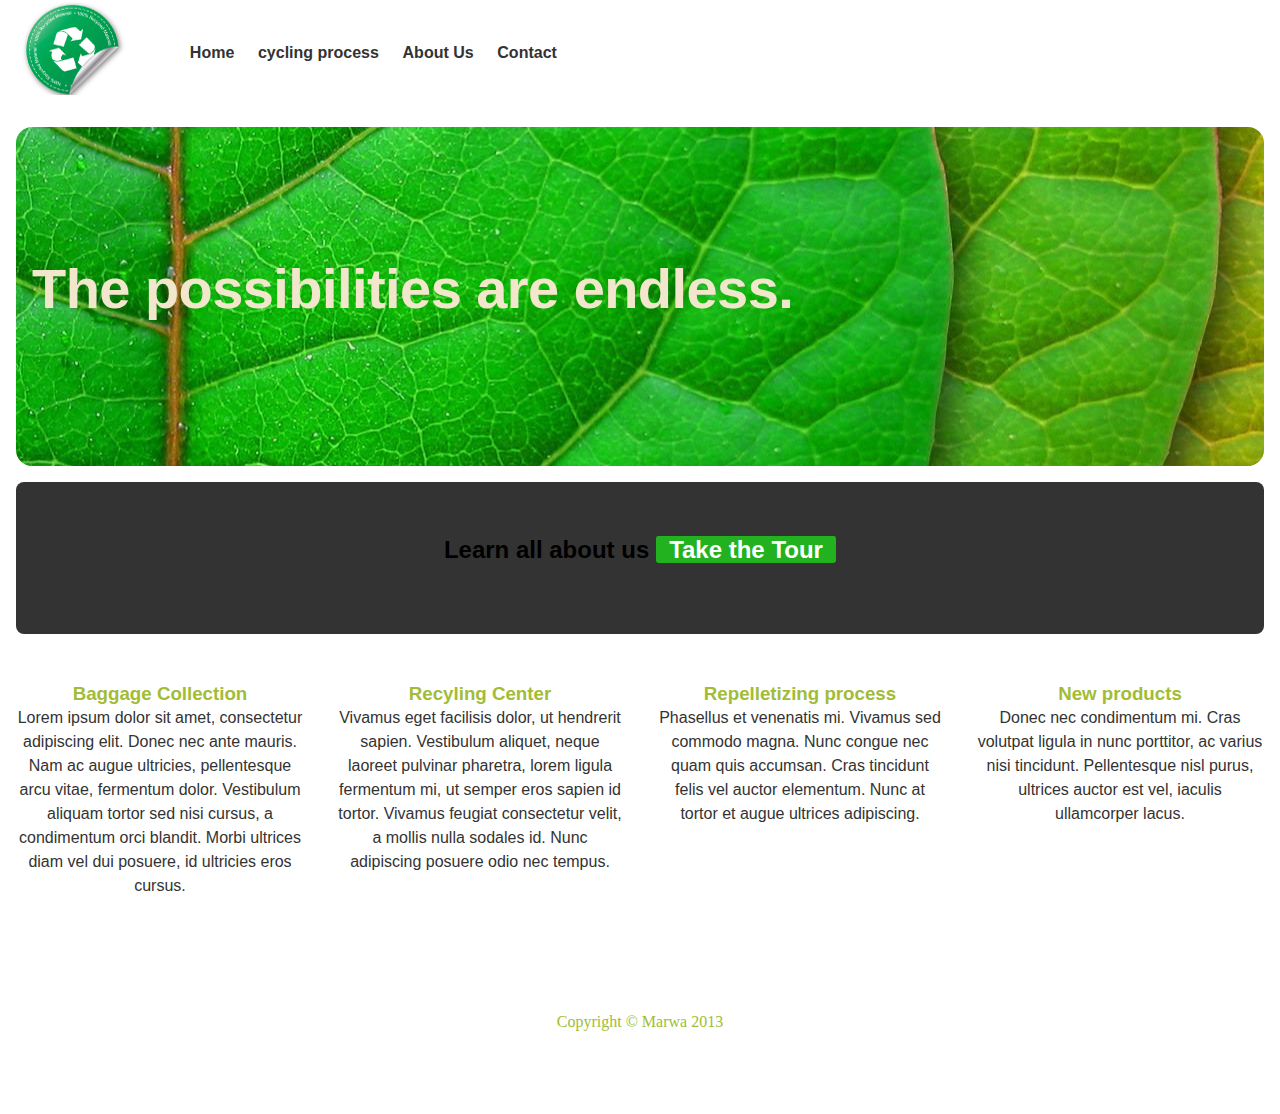
<file: Responsive -recycling website/index.html>
<!DOCTYPE html>

				<head>

					<!-- Basic Page Needs
				  ================================================== -->
					<meta charset="utf-8">
					<title>Recycled plastics </title>
					<!-- Basic Page Needs for mob
				  ================================================== -->
					
		       <meta name="viewport" content="width=device-width,initial-scale=1">




					<!-- css ================================================== -->
					<link rel="stylesheet" href="stylesheets/style.css">
				</head>
				<body>

				  
				     <div class="container">

				   <header class="row">
				<div class="columns sixteen">
					
						<h1 class="logo">
							<a href="#">Re-TeaBag</a>
						</h1>
				    
				<nav role="primary">
		           <a href="#navigation" class="nav-link">Menu</a>
				<ul id="navigation">
				<li><a href="#">Home</a></li>
				<li><a href="#">cycling process</a></li>
				<li><a href="#">About Us</a></li>
				<li><a href="#">Contact</a></li>
				</ul>
				</nav>

				    </div>


				     </header>
				     </div>


				     <section class= "band banner">
				     	<div class="container">
				     	<div class="row">
				      <div class="columns sixteen">
				      	<h2> The possibilities are endless.</h2>
				      	</div>
				     </div><!--/row-->
				      </div><!--container!-->
				  </section><!--band!-->
		<section class="band learn-more">
				<div class="container">
			<div class="row">
			<div class="columns sixteen ">
				<h2>Learn all about us <a href="#" class="button">Take the Tour</a></h2>
			</div>
			</div>
		</div>
		</section>
	<div class="container">
		<div class="row featured-section">
				  <div class="columns four">
				  <h3>Baggage Collection</h3>				
							<p>Lorem ipsum dolor sit amet, consectetur adipiscing elit. Donec nec ante mauris. Nam ac augue ultricies, pellentesque arcu vitae, fermentum dolor. Vestibulum aliquam tortor sed nisi cursus, a condimentum orci blandit. Morbi ultrices diam vel dui posuere, id ultricies eros cursus.</p>	
					
				   </div>

				    
				  <div class="columns four">
				  <h3>Recyling Center</h3>
								<p>Vivamus eget facilisis dolor, ut hendrerit sapien. Vestibulum aliquet, neque laoreet pulvinar pharetra, lorem ligula fermentum mi, ut semper eros sapien id tortor. Vivamus feugiat consectetur velit, a mollis nulla sodales id. Nunc adipiscing posuere odio nec tempus.</p>

				   </div>


				  <div class="columns four">
				 <h3>Repelletizing process</h3>
							<p>Phasellus et venenatis mi. Vivamus sed commodo magna. Nunc congue nec quam quis accumsan. Cras tincidunt felis vel auctor elementum. Nunc at tortor et augue ultrices adipiscing.</p>
				   </div>

				    
				  <div class="columns four">
				  <h3>New products</h3>
								<p>Donec nec condimentum mi. Cras volutpat ligula in nunc porttitor, ac varius nisi tincidunt. Pellentesque nisl purus, ultrices auctor est vel, iaculis ullamcorper lacus.</p>

				   </div>


		</div>

				     </div>



			<footer class="row">
					
						<span class="copyright">Copyright &copy; Marwa 2013</span>
					
					</footer>		
			

				</body>



				</html>
</file>
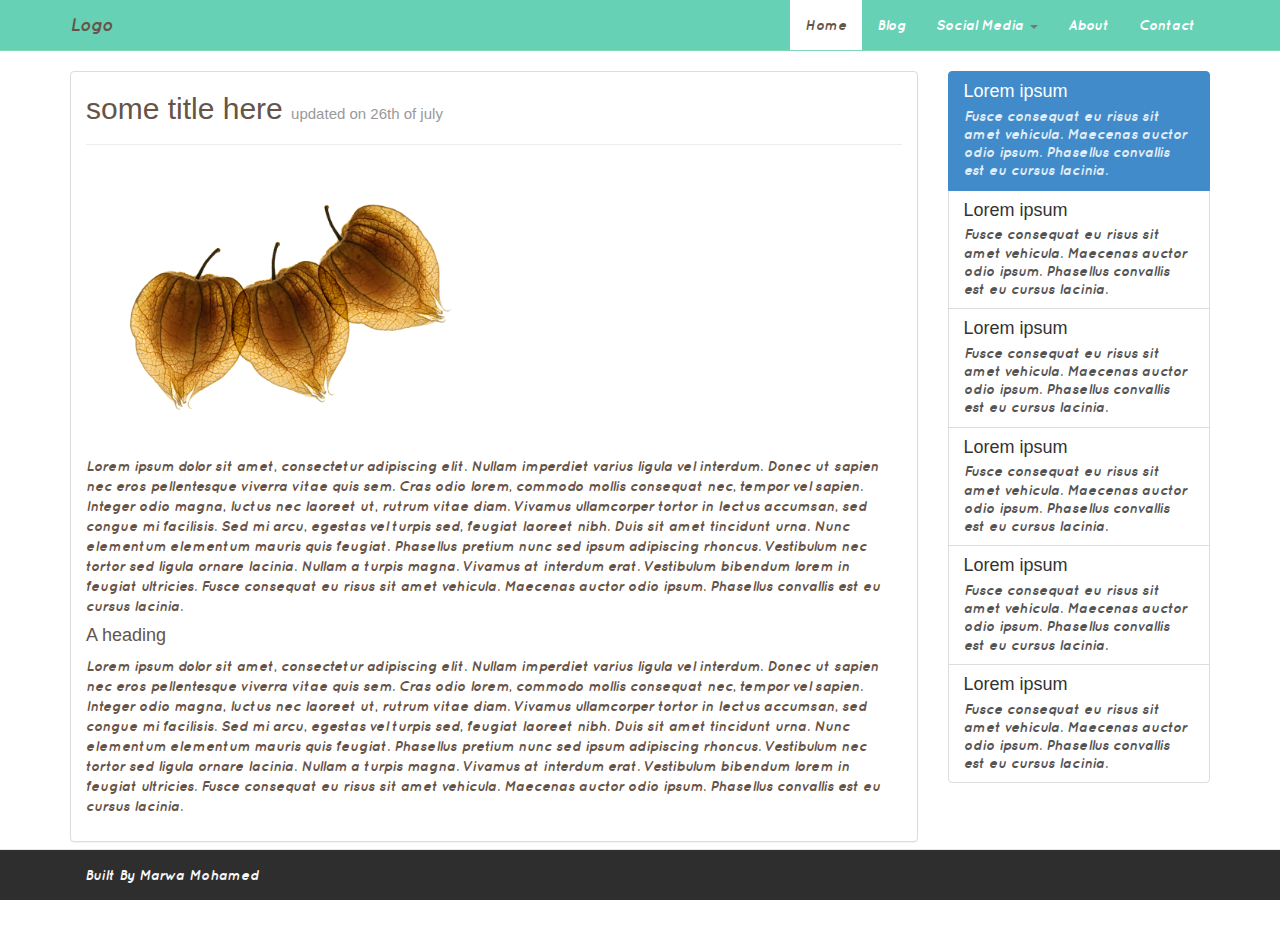
<file: bootstrap_project/read.html>
<!DOCTYPE html>
<html>
        <head>
                <title>Bootstrap 3</title>
                <meta name="viewport" content="width=device-width, initial-scale=1.0">
                <link href = "css/bootstrap.min.css" rel = "stylesheet">
                <link href = "css/style.css" rel = "stylesheet">
        </head>
        <body>
        	<div id="navbar" class = "navbar navbar-default navbar-static-top">
                        <div class = "container">
                        	<a href = "#" class = "navbar-brand">Logo</a>
                               
                                <button class = "navbar-toggle" data-toggle = "collapse" data-target = ".navHeaderCollapse">
                                        <span class = "icon-bar"></span>
                                        <span class = "icon-bar"></span>
                                        <span class = "icon-bar"></span>
                                </button>
                               
                                <div class = "collapse navbar-collapse navHeaderCollapse">
                               
                                        <ul id="header" class = "nav navbar-nav navbar-right">
                                       
                                                <li class = "active"><a href = "#">Home</a></li>
                                                <li><a href = "#">Blog</a></li>
                                                <li class = "dropdown">
                                                       
                                                        <a href = "#" class = "dropdown-toggle" data-toggle = "dropdown">Social Media <b class = "caret"></b></a>
                                                        <ul class = "dropdown-menu">
                                                                <li><a href = "#">Twitter</a></li>
                                                                <li><a href = "#">Facebook</a></li>
                                                                <li><a href = "#">Google+</a></li>
                                                                <li><a href = "#">Instagram</a></li>
                                                        </ul>
                                               
                                                </li>
                                                <li><a href = "#about"data-toggle="modal">About</a></li>
                                                <li><a href = "#" >Contact</a></li>
                                       
                                        </ul>
                               
                                </div>
                               
                        </div>
                </div>

         <div class = "container">
               
                    <div class="row">
                        <div class="col-md-9">
                            <div class="panel panel-default">
                               <div class="panel-body">  
                                <div class="page-header"><h2>some title here <small>updated on 26th of july</small></h2>
                                </div>
                                <img src="img/imge.jpg" class="img-responsive">
                                <p>Lorem ipsum dolor sit amet, consectetur adipiscing elit. Nullam imperdiet varius ligula vel interdum. Donec ut sapien nec eros pellentesque viverra vitae quis sem. Cras odio lorem, commodo mollis consequat nec, tempor vel sapien. Integer odio magna, luctus nec laoreet ut, rutrum vitae diam. Vivamus ullamcorper tortor in lectus accumsan, sed congue mi facilisis. Sed mi arcu, egestas vel turpis sed, feugiat laoreet nibh. Duis sit amet tincidunt urna. Nunc elementum elementum mauris quis feugiat. Phasellus pretium nunc sed ipsum adipiscing rhoncus. Vestibulum nec tortor sed ligula ornare lacinia. Nullam a turpis magna. Vivamus at interdum erat. Vestibulum bibendum lorem in feugiat ultricies. Fusce consequat eu risus sit amet vehicula. Maecenas auctor odio ipsum. Phasellus convallis est eu cursus lacinia.</p>
                                 <h4>A heading</h4>
                                   
                                    <p>Lorem ipsum dolor sit amet, consectetur adipiscing elit. Nullam imperdiet varius ligula vel interdum. Donec ut sapien nec eros pellentesque viverra vitae quis sem. Cras odio lorem, commodo mollis consequat nec, tempor vel sapien. Integer odio magna, luctus nec laoreet ut, rutrum vitae diam. Vivamus ullamcorper tortor in lectus accumsan, sed congue mi facilisis. Sed mi arcu, egestas vel turpis sed, feugiat laoreet nibh. Duis sit amet tincidunt urna. Nunc elementum elementum mauris quis feugiat. Phasellus pretium nunc sed ipsum adipiscing rhoncus. Vestibulum nec tortor sed ligula ornare lacinia. Nullam a turpis magna. Vivamus at interdum erat. Vestibulum bibendum lorem in feugiat ultricies. Fusce consequat eu risus sit amet vehicula. Maecenas auctor odio ipsum. Phasellus convallis est eu cursus lacinia.</p>
                            </div>

                            </div>

                        </div>
                        <div class="col-md-3">
                               
 <div class = "list-group">
                                <a href = "#" class = "list-group-item active">
                                    <h4 class = "list-group-item-heading">Lorem ipsum</h4>
                                    <p class = "list-group-item-text">Fusce consequat eu risus sit amet vehicula. Maecenas auctor odio ipsum. Phasellus convallis est eu cursus lacinia.</p>
                                </a>
                                <a href = "#" class = "list-group-item">
                                    <h4 class = "list-group-item-heading">Lorem ipsum</h4>
                                    <p class = "list-group-item-text">Fusce consequat eu risus sit amet vehicula. Maecenas auctor odio ipsum. Phasellus convallis est eu cursus lacinia.</p>
                                </a>
                                <a href = "#" class = "list-group-item">
                                    <h4 class = "list-group-item-heading">Lorem ipsum</h4>
                                    <p class = "list-group-item-text">Fusce consequat eu risus sit amet vehicula. Maecenas auctor odio ipsum. Phasellus convallis est eu cursus lacinia.</p>
                                </a>
                                <a href = "#" class = "list-group-item">
                                    <h4 class = "list-group-item-heading">Lorem ipsum</h4>
                                    <p class = "list-group-item-text">Fusce consequat eu risus sit amet vehicula. Maecenas auctor odio ipsum. Phasellus convallis est eu cursus lacinia.</p>
                                </a>
                                <a href = "#" class = "list-group-item">
                                    <h4 class = "list-group-item-heading">Lorem ipsum</h4>
                                    <p class = "list-group-item-text">Fusce consequat eu risus sit amet vehicula. Maecenas auctor odio ipsum. Phasellus convallis est eu cursus lacinia.</p>
                                </a>
                                <a href = "#" class = "list-group-item">
                                    <h4 class = "list-group-item-heading">Lorem ipsum</h4>
                                    <p class = "list-group-item-text">Fusce consequat eu risus sit amet vehicula. Maecenas auctor odio ipsum. Phasellus convallis est eu cursus lacinia.</p>
                                </a>
                            </div>
                            </div>




                    </div>
                </div>

          



                   <div class = "navbar navbar-default navbar-fixed-bottom">
               
                        <div class = "container">
                                <p class = "navbar-text pull-left">Built By Marwa Mohamed</p>
                                
                        </div>
               
                </div>

                <div class = "modal fade" id = "about" role = "dialog">
                    <div class = "modal-dialog">
                        <div class = "modal-content">
                            <div class = "modal-header">
                                <h4>Contact Tech Site</h4>
                            </div>
                            <div class = "modal-body">
                                <p>Lorem Ipsum is simply dummy text of the printing and typesetting industry. Lorem Ipsum has been the industry's standard dummy text ever since the 1500s, when an unknown printer took a galley of type and scrambled it to make a type specimen book. It has survived not only five centuries, but also the leap into electronic typesetting, remaining essentially unchanged.</p>
                            </div>
                            <div class = "modal-footer">
                    
                                <a class = "btn btn-primary" data-dismiss = "modal">Close</a>
                            </div>
                        </div>
                    </div>
                </div>
     
 <script src = "http://ajax.googleapis.com/ajax/libs/jquery/1.10.2/jquery.min.js"></script>
                <script src = "js/bootstrap.js"></script>
     
        </body>
        </html>
</file>
<file: Responsive -recycling website/stylesheets/style.css>
@-ms-viewport{
  	width: device-width;
  }

  *{
  margin:0;
  padding:0;
  -webkit-font-smoothing: antialiased;
  box-sizing:border-box;
  -webkit-box-sizing:border-box;
  -moz-box-sizing: border-box;
  }


  html{
  min-height: 100%;
  position: relative;
  padding-bottom: 5em;
  font:100%/1.5em helvetica,sans-serif;}
  

  body {
  font-size:.875em;
  line-height: 1.5em; 

  }


/*logo*/
  h1.logo{
    float: left;
  }
  h1.logo a 
  { width: 130px; height:95px;
   display: block; 
   float: left;
   background: url(../img/logo.png) no-repeat 0 0; 
   margin: 0 auto; border:
    0; font: 0/0 a; text-shadow: none; 
    color: transparent;
     background-color: transparent; }

  /*row*/

  .row{
      float:left;
    clear:both;
    width: 100%;
  }


  header .row{
  padding: 5em 0;

  }

/*band*/
  .band{padding: 3.5em 0;}

 .banner h2{
    color: #ffffff;
    font-size: 3.2em;
    line-height: 1.2em;
    letter-spacing: -.01em;
    text-align: center;
    font-family: georgia,sans-serif;
  }



  .learn-more{
    background: #333;
    text-align: center;
    margin: 1em 1em 0em 1em;
    border-radius: 0.5em;
  }
  /*button*/
  .button { padding: 0 .55em; background: #22b220; color: white; text-decoration: none; border-radius: .1em; font-weight: bold;  }

  .button:hover { background: #0d9a08; }

/*typography*/
  h3{color :#a2bc35;}  
  h2{color :black;}  
/*Navigation*/

  a.nav-link{
  	position: absolute;
    top: 0;
    right: 1em;
  	background: #22b220;
  	text-decoration: none;
  	color: white;
  	padding:.5em;
  	font-weight: bold;
    border-radius: 0 0 .2em .2em;
  }
  nav[role="primary"] ul{
  	list-style: none;
  	position: absolute;
  	bottom: 0;
  	left: 0;
  	width: 100%;
  }
  nav[role="primary"] ul li a{
  text-decoration: none;
  font-weight: bold;
  display: block;
  background: #444;
  padding: .74em;

  color:#f7f7f7;

  }
  nav[role="primary"] ul li a:hover {
  background: #22b220;
  }
  nav[role="primary"] ul li:last-child a {
  border: none;
  }


/*section*/

  .featured-section{padding: 1em 0 0;}

  .featured-section .four { margin: 1em 0; }


/*layout*/

  .container{width: 100%;}
     .container .columns.one, .container .columns.two,
     .container .columns.three, .container .columns.four, 
     .container .columns.five, .container .columns.six, .container .columns.seven, 
     .container .columns.eight, .container .columns.nine, .container .columns.ten,
     .container .columns.eleven, .container .columns.twelve, .container .columns.thirteen,
     .container .columns.fourteen, .container .columns.fifteen, .container .columns.sixteen
      { width: 100%; }

  .container .columns{
  float:left;
  margin: 0 0 1em;
  text-align: center;
  padding-right: 1em;
  padding-left: 1em;
  color :#333;
  }

   /*footer*/
  footer{
  text-align: center;
  padding:  5em 0 0 0;
  font-family: georgia ,serif;
  }

  /*media queries*/
  @media only screen and (min-width: 450px) {


   h1.logo { float: left;}
  .container
  {width: 100%;margin: 0 auto;}
    .container .columns.one { width: 6.25%; }
    .container .columns.two { width: 12.5%; }
    .container .columns.three { width: 18.75%; }
    .container .columns.four { width: 25%; }
    .container .columns.five { width: 31.25%; }
    .container .columns.six { width: 37.5%; }
    .container .columns.seven { width: 43.75%; }
    .container .columns.eight { width: 50%; }
    .container .columns.nine { width: 56.25%; }
    .container .columns.ten { width: 62.5%; }
    .container .columns.eleven { width: 68.75%; }
    .container .columns.twelve { width: 75%; }
    .container .columns.thirteen { width: 81.25%; }
    .container .columns.fourteen { width: 87.5%; }
    .container .columns.fifteen { width: 93.75%; }
    .container .columns.sixteen { width: 100%; }
  .clearfix:after, .container:after { content: ''; display: block; overflow: hidden; visibility: hidden; width: 0; height: 0; clear: both; }

  .container.featured-section .four { margin: 1em 0; width: 50%;}
  .container.featured-section .four:nth-child(3) {clear: both;}


  body {
  font-size:1em;
  line-height: 1.5em; 
  }

  h1.logo{float:left;
  margin:  0 1em 0 0;}

.band.banner{
  padding: 10% 0;
  background-size: cover;
  margin: 1em;
  border-radius: 1em;
  background: url('../img/banner.jpg') no-repeat center center ;}
  .banner h2 { color: #f2e6cc; font-size: 3.5em; text-align: left; }

  a.nav-link{display: none;}
  nav[role="primary"] ul {
  position: relative;

  }
  nav[role="primary"] ul  li{
  position: relative;
  margin: 1.8em 0 0 0;
  }
  nav[role="primary"] ul li a {
  float: left;
  background: none;
  color:#333;
  border-radius: 0.2em;
  }
  img{max-width: 100%;height: auto;}
  nav[role="primary"] ul li a:hover {color:#f8f8f8;background: #22b220;}
  tml.lt-ie9 { max-width: 600px;}
  span.copyright{color:rgb(162, 188, 53);}
  }
  @media only screen and (min-width: 900px) {
  .container.featured-section .four {  width: 25%;}
  .container.featured-section .four:nth-child(3) {clear: both;}
  .featured-section .four { margin: 2em 0;}
  }
</file>
<file: bootstrap_project/css/style.css>
@font-face {
    font-family: 'quicksanddash';
    src: url('../font/quicksand_dash-webfont.eot');
    src: url('../font/quicksand_dash-webfont.eot?#iefix') format('embedded-opentype'),
         url('../font/quicksand_dash-webfont.woff') format('woff'),
         url('../font/quicksand_dash-webfont.ttf') format('truetype'),
         url('../font/quicksand_dash-webfont.svg#quicksanddash') format('svg');
    font-weight: normal;
    font-style: normal;

}




@font-face {
    font-family: 'quicksandbold';
    src: url('../font/quicksand-bold-webfont.eot');
    src: url('../font/quicksand-bold-webfont.eot?#iefix') format('embedded-opentype'),
         url('../font/quicksand-bold-webfont.woff') format('woff'),
         url('../font/quicksand-bold-webfont.ttf') format('truetype'),
         url('../font/quicksand-bold-webfont.svg#quicksandbold') format('svg');
    font-weight: normal;
    font-style: normal;

}




@font-face {
    font-family: 'quicksandbold_italic';
    src: url('../font/quicksand-bolditalic-webfont.eot');
    src: url('../font/quicksand-bolditalic-webfont.eot?#iefix') format('embedded-opentype'),
         url('../font/quicksand-bolditalic-webfont.woff') format('woff'),
         url('../font/quicksand-bolditalic-webfont.ttf') format('truetype'),
         url('../font/quicksand-bolditalic-webfont.svg#quicksandbold_italic') format('svg');
    font-weight: normal;
    font-style: normal;

}


#navbar{background-color:#66d1b5;border-color:#82d8b5; }
#navbar li.active 
 {
color: #52be7f;
background-color: #ffffff;}
.img-responsive{width: 50%;margin-bottom: 20px;}
.jumbotron{background:url("../img/background.jpg") no-repeat;}
.feature {
width: 200px;
height: 200px;
border-radius: 100px;
background: #66d1b5;
margin: 0 auto 1em auto;
overflow: hidden;
text-align: center;
position: relative;
}
.btn-info {
color: #665448;
background-color: #9cebd6;
border-color: #7bdac2;}
.btn-info:hover, .btn-info:focus, .btn-info:active, .btn-info.active, .open .dropdown-toggle.btn-info {
color: #665448;
background-color: #9cebd6;
border-color: #52ae96;
}
.icon {
margin-top: 35%;
}
.panel-body{padding-top: 0px;}
.page-header{margin-top: 0px;}
 h2 small{font-size: 50%;}
body{margin-bottom: 80px;font-family :"quicksandbold_italic";font-size: 14px;color:#665448;}

.jumbotron h1 {font-family: "quicksandbold";color: #ffffff;}
#banner{font-family:"quicksanddash";background-color:rgb(0,0,0);  
opacity: 0.3;top :3px;color: #fcfbb8;font-weight:800;border-radius:3px;}
.navbar-default {
background-color: #2F2E2E;}.navbar-default .navbar-text {
color: #f7f7f7;}
</file>
